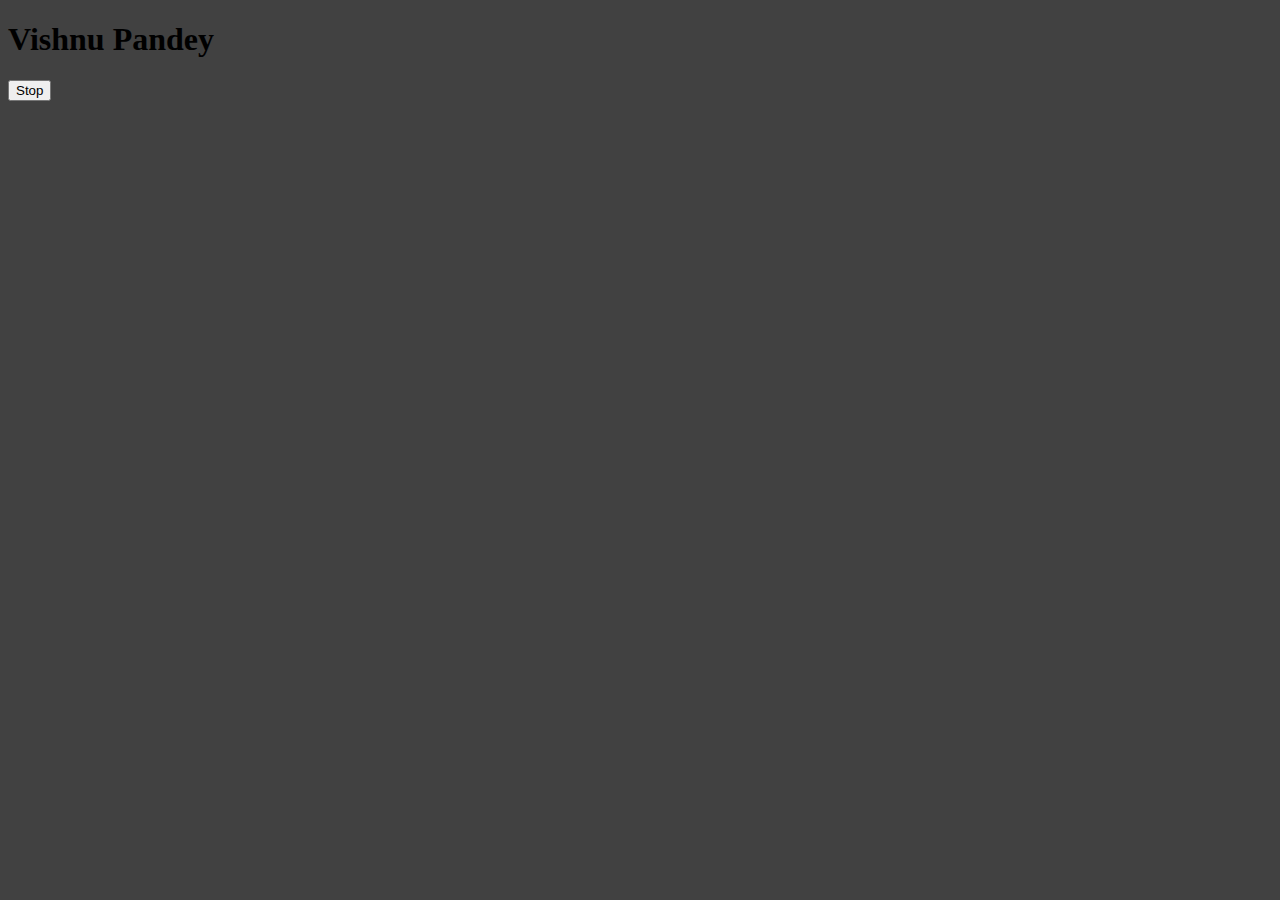
<file: Events/proj1/index.html>
<!DOCTYPE html>
<html lang="en">
  <head>
    <meta charset="UTF-8" />
    <meta name="viewport" content="width=device-width, initial-scale=1.0" />
    <title>Document</title>
  </head>
  <body style="background-color: #414141">
    <h1 id="1">Vishnu Pandey</h1>
    <button id="btn">Stop</button>
  </body>
  <script>
    let change = function () {
      document.getElementById("1").innerText = "Have some fun";
      console.log();
    };
    const changeME = setTimeout(change, 2000);

    document.querySelector("#btn").addEventListener("click", function () {
      clearTimeout(changeME);
    });
  </script>
</html>
</file>
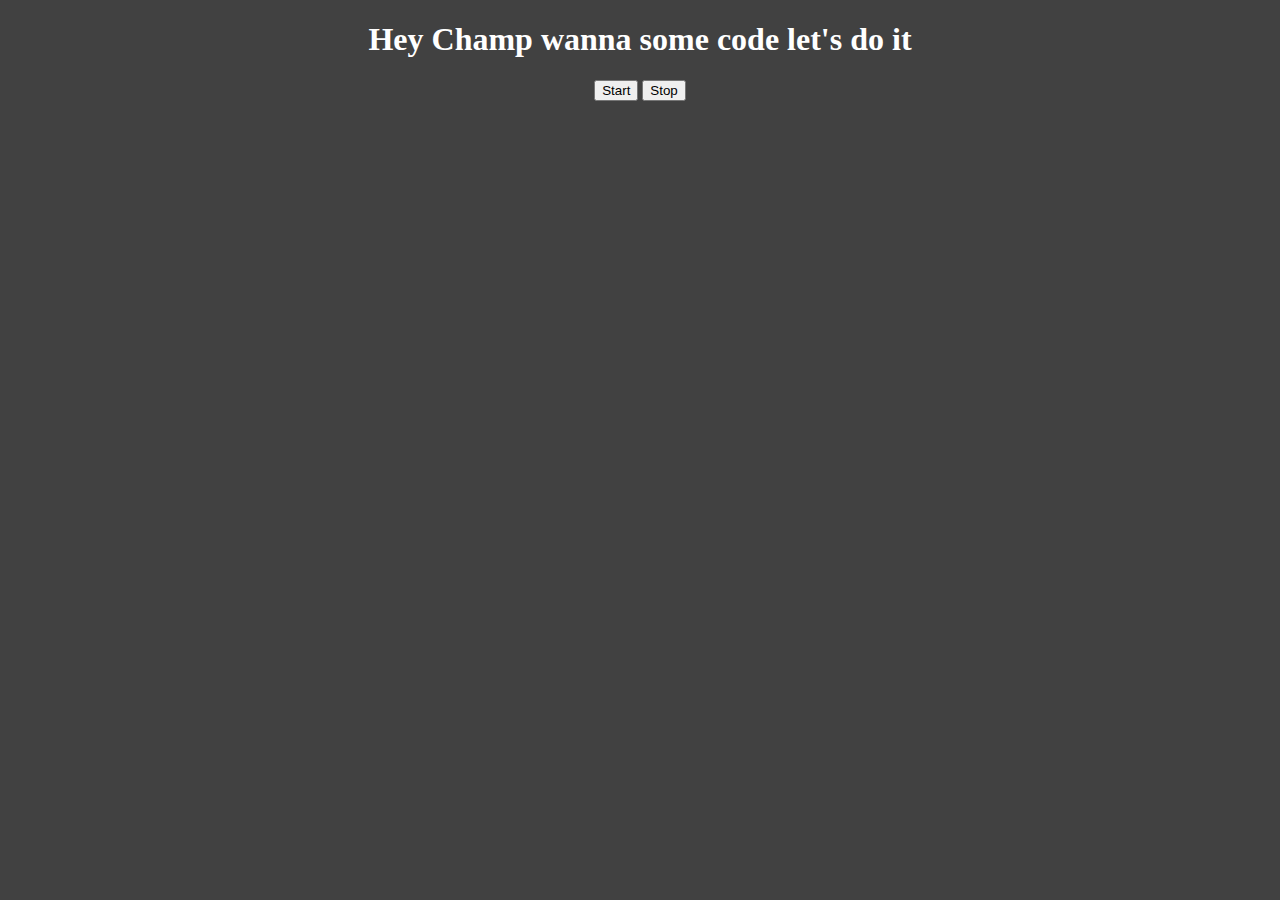
<file: Events/proj2/index.html>
<!DOCTYPE html>
<html lang="en">
  <head>
    <meta charset="UTF-8" />
    <meta name="viewport" content="width=device-width, initial-scale=1.0" />
    <title>Document</title>
  </head>
  <body style="background-color: #414141; color: white">
    <div style="text-align: center; justify-content: center; margin-top: 5px">
      <h1>Hey Champ wanna some code let's do it</h1>
    </div>

    <div
      style="
        text-align: center;
        justify-content: center;
        margin: 0;
        padding: 0;
        margin-top: 5px;
      "
    >
      <button id="start">Start</button>
      <button id="stop">Stop</button>
    </div>

    <br />

    <div>
      <p id="param" style="justify-content: center; text-align: center"></p>
    </div>

    <script>
      function updateDay() {
        const d = new Date();
        const days = [
          "Sunday",
          "Monday",
          "Tuesday",
          "Wednesday",
          "Thursday",
          "Friday",
          "Saturday",
        ];
        document.getElementById("param").textContent = `Today is ${
          days[d.getDay()]
        }`;
      }

      let intervalId;

      document.getElementById("start").addEventListener("click", () => {
        if (!intervalId) {
          updateDay();
          intervalId = setInterval(updateDay, 1000);
        }
      });

      document.getElementById("stop").addEventListener("click", () => {
        clearInterval(intervalId);
        intervalId = null;
      });
    </script>
  </body>
</html>
</file>
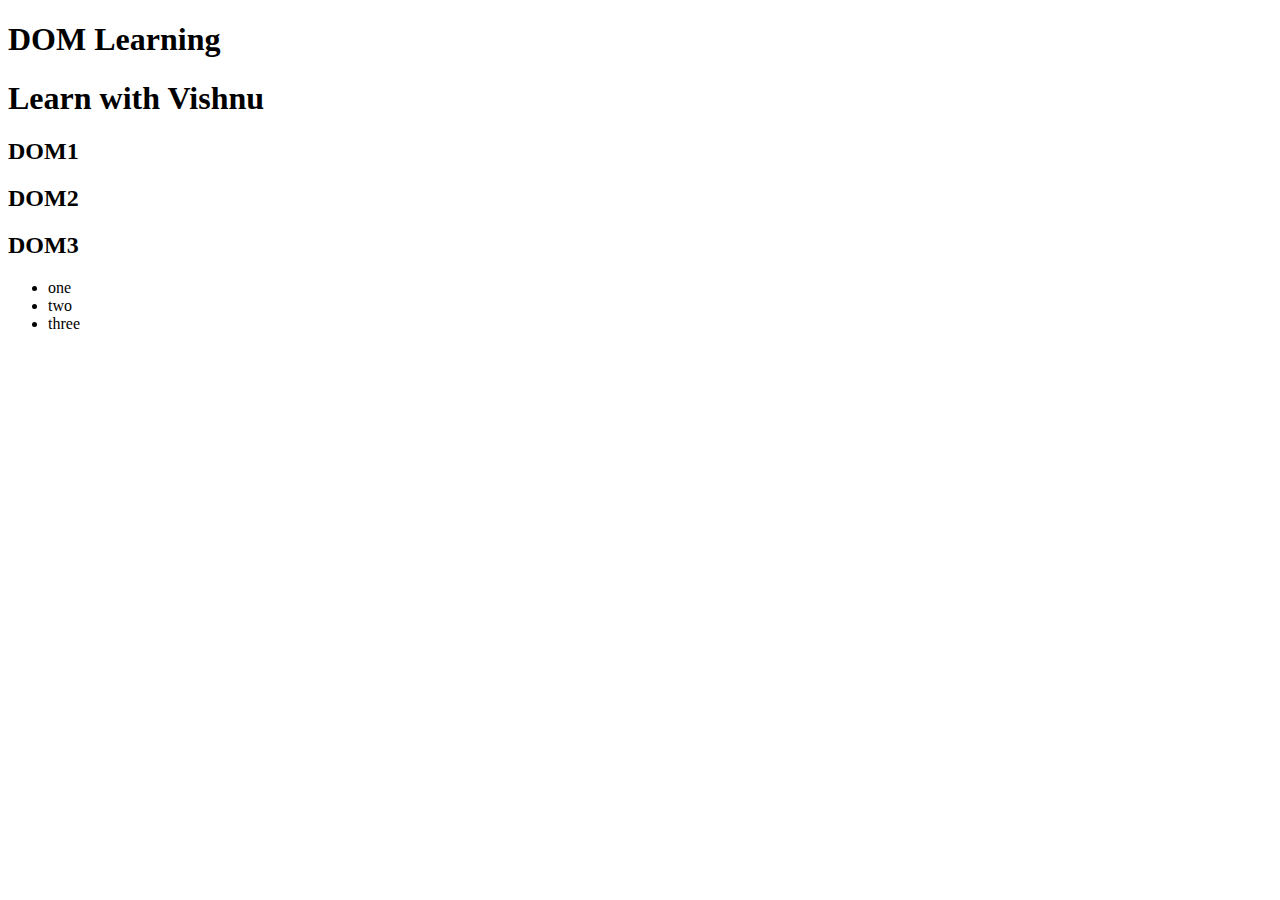
<file: DOM1.html>
<!DOCTYPE html>
<html lang="en">
  <head>
    <meta charset="UTF-8" />
    <meta name="viewport" content="width=device-width, initial-scale=1.0" />
    <title>DOM</title>
    <style>
      .bg-black {
        background-color: 212121;
      }
    </style>
  </head>
  <body>
    <h1 id="xyz" class="abc">DOM Learning</h1>
    <h1 id="Heading2" class="title2">
      Learn with Vishnu <span style="display: none">Test Text</span>
    </h1>
    <h2>DOM1</h2>
    <h2>DOM2</h2>
    <h2>DOM3</h2>
    <ul>
      <li>one</li>
      <li>two</li>
      <li>three</li>
    </ul>
  </body>
</html>
</file>
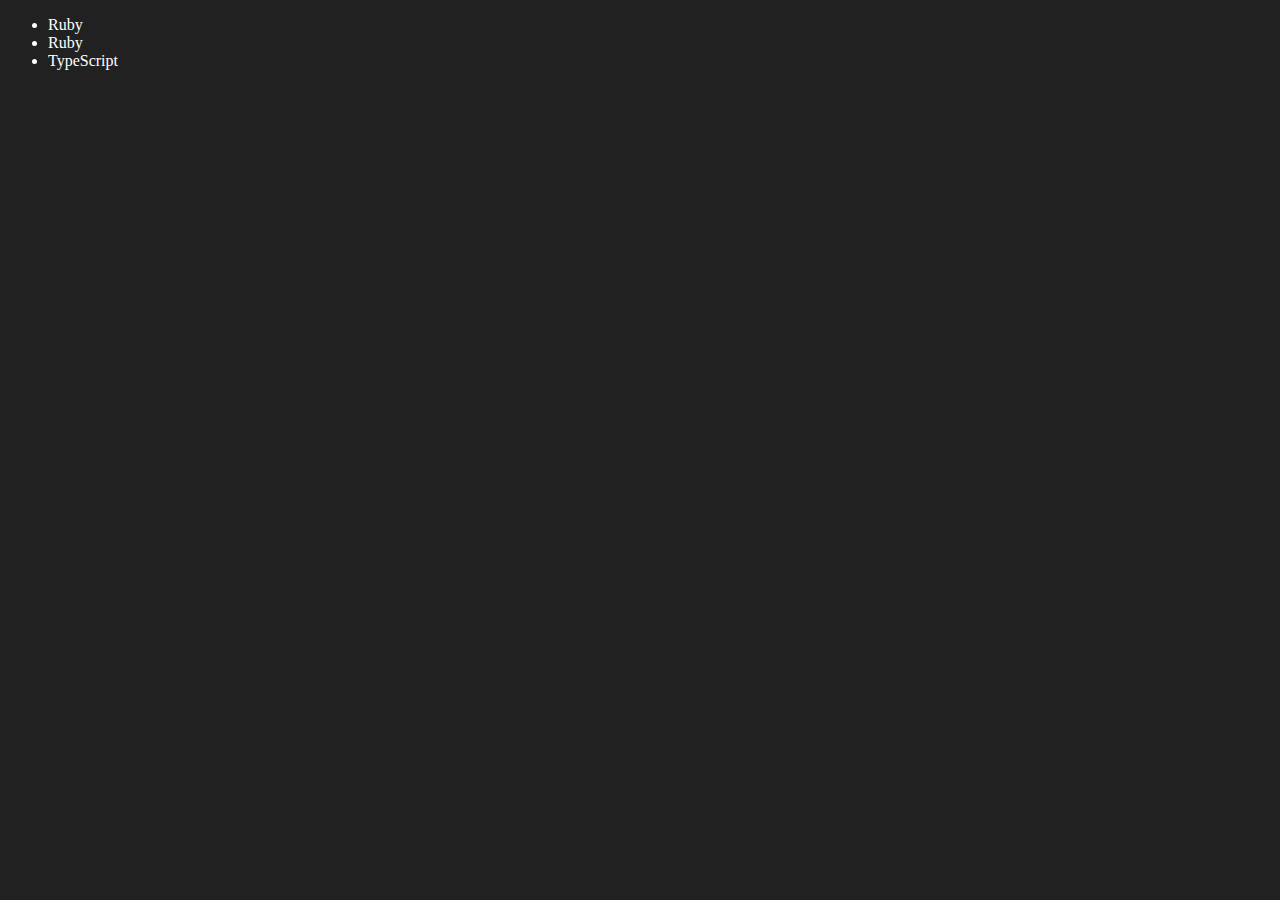
<file: EditDom.html>
<!DOCTYPE html>
<html lang="en">
  <head>
    <meta charset="UTF-8" />
    <meta name="viewport" content="width=device-width, initial-scale=1.0" />
    <title>Document</title>
  </head>
  <body style="background-color: #212121; color: white">
    <ul class="language">
      <li>Javascript</li>
    </ul>
  </body>
  <script>
    function AddLang(langnae) {
      const li = document.createElement("li");
      li.innerText = langnae;
      document.querySelector(".language").appendChild(li);
    }

    AddLang("Python");
    AddLang("TypeScript");
    function OptimizedAdd(langname) {
      const li = document.createElement("li");
      li.appendChild(document.createTextNode(langname));
      document.querySelector(".language").appendChild(li);
    }
    OptimizedAdd("golang");
    // Edit
    const seconLang = document.querySelector("li:nth-child(2)");
    const li = document.createElement("li");
    li.textContent = "Ruby";
    seconLang.replaceWith(li);
    // Edit
    const fli = document.querySelector("li:nth-child(1)");
    fli.outerHTML = "<li> Ruby </li>";
    // Delete
    const deln = document.querySelector("li:nth-child(4)");
    deln.remove();
  </script>
</html>
</file>
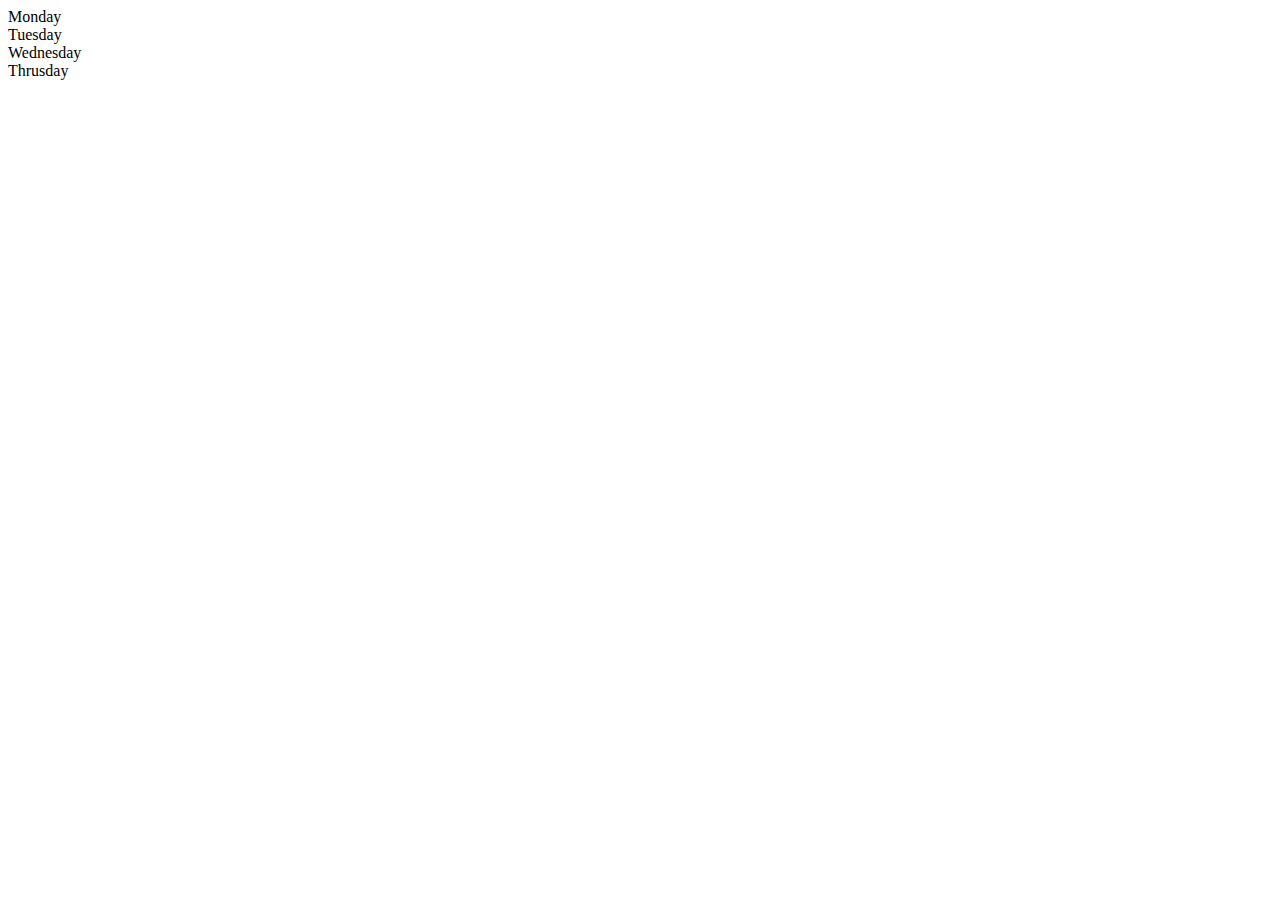
<file: LoopOnE.html>
<!DOCTYPE html>
<html lang="en">
  <head>
    <meta charset="UTF-8" />
    <meta name="viewport" content="width=device-width, initial-scale=1.0" />
    <title>Vishnu Kant Pandey</title>
  </head>
  <body>
    <div class="parent">
      <!--hucsdj-->
      <div class="day">Monday</div>
      <div class="day">Tuesday</div>
      <div class="day">Wednesday</div>
      <div class="day">Thrusday</div>
    </div>
    <script>
      const parent = document.querySelector(".parent");
      for (let i = 0; i < parent.children.length; i++) {
        //console.log(parent.children[i].innerHTML);
      }
      //console.log(parent.children);
      //console.log(parent.firstElementChild);
      // console.log(parent.lastElementChild);
      const dayone = document.querySelector(".day");
      //console.log(dayone.innerHTML);
      //console.log(dayone.nextElementSibling.nextElementSibling.innerHTML);
      //console.log(dayone.parentElement);
      //console.log("Nodes", parent.childNodes);
    </script>
  </body>
</html>
</file>
